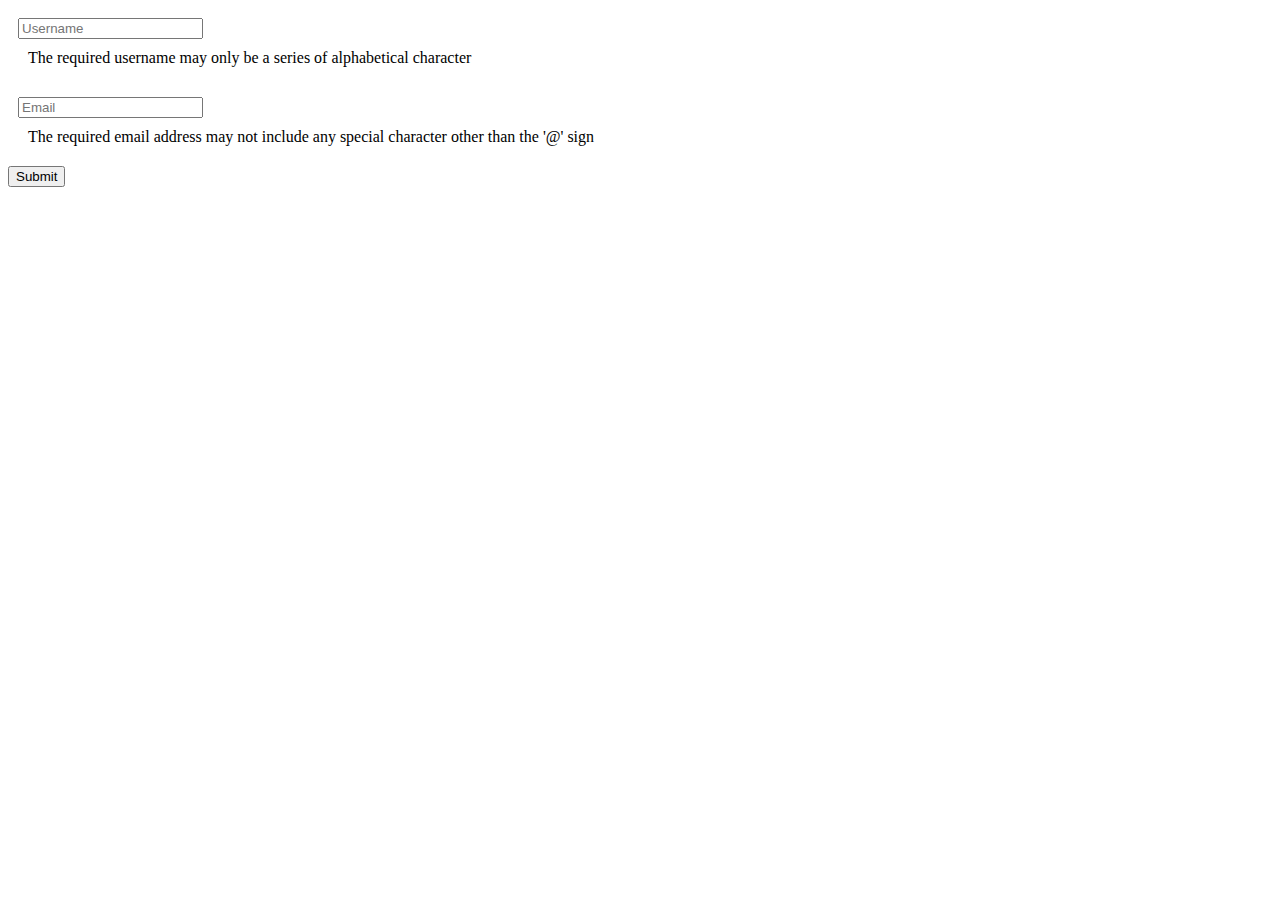
<file: FormNewTab/index.html>
<!DOCTYPE html>
<html lang="en">
<head>
    <meta charset="UTF-8">
    <meta http-equiv="X-UA-Compatible" content="IE=edge">
    <meta name="viewport" content="width=device-width, initial-scale=1.0">
    <title>Document</title>
    <link rel="stylesheet" href="style.css">
</head>
<body>
    <form action="results.html">
        <div>
            <input type="text"  id="Username" placeholder="Username" required pattern="[A-Za-z]{.2,}">
            
            <div for="Username" class="username">The required username may only be a series of alphabetical character</div>
        </div>
        <div>
            <input type="email" id="email" placeholder="Email" required>
            
            <div for="email" class="email">The required email address may not include any special character other than the '@' sign</div>
        </div>
        <button onclick="SaveData()">Submit</button>
    </form>
    
    <script>
        function SaveData(){
            var name = document.getElementById("Username").value;
            var email = document.getElementById("email").value;
            localStorage.setItem("Username",name);
            localStorage.setItem("email",email);
            
        
        }

    </script>
</body>
</html>
</file>
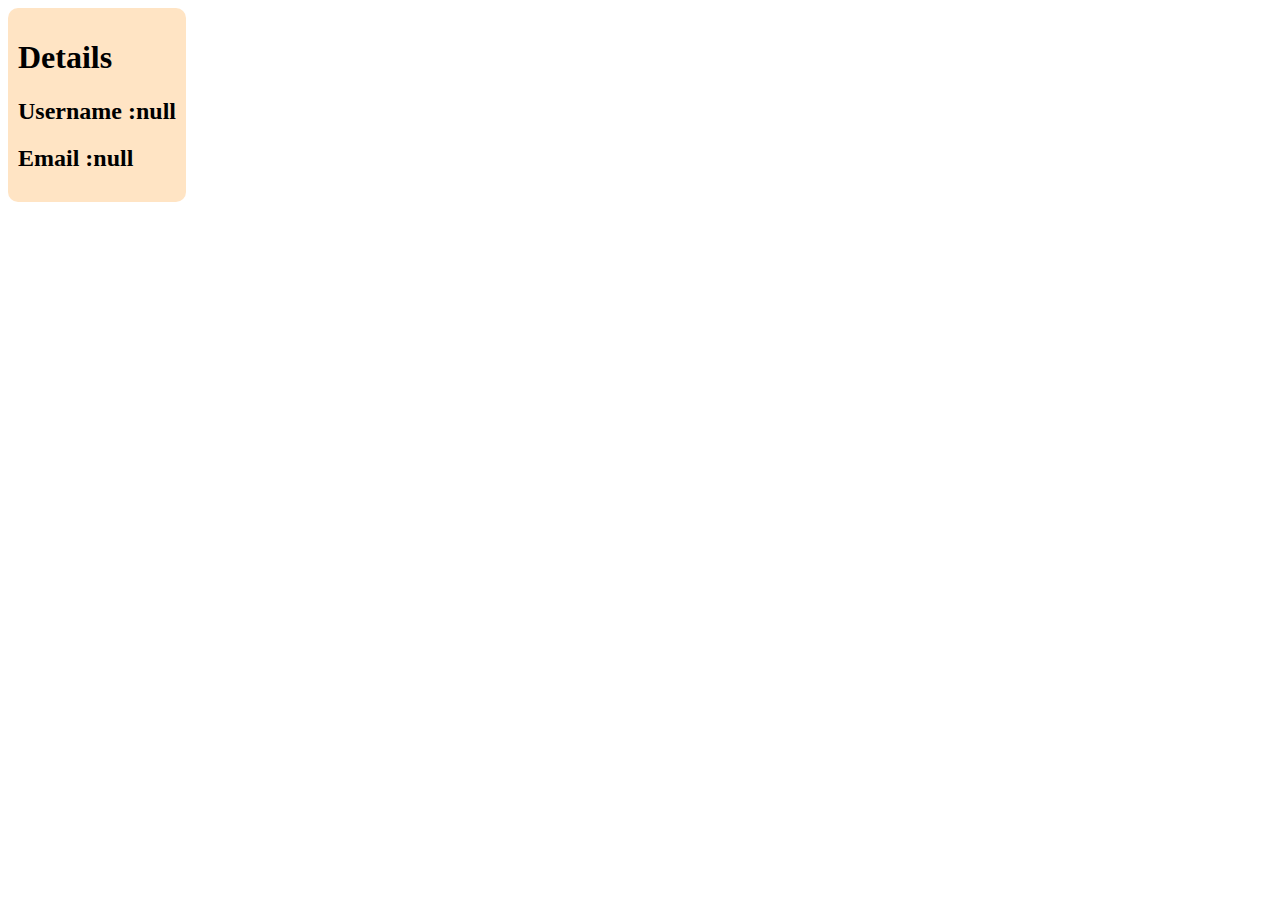
<file: FormNewTab/results.html>
<html lang="en">
<head>
    <meta charset="UTF-8">
    <meta http-equiv="X-UA-Compatible" content="IE=edge">
    <meta name="viewport" content="width=device-width, initial-scale=1.0">
    <title>Document</title>

    <link rel="stylesheet" href="style.css">

</head>
<body>
    <div id="resultsCard">

     <h1>Details</h1>
     <h2 id="UsernamePostion"></h2>
     <h2 id="UseremailPostion"></h2>

    </div>
    


    <script>
       

        var usrname =localStorage.getItem("Username");
        var usremail=localStorage.getItem("email");
        document.getElementById("UsernamePostion").innerHTML="Username :"+usrname;
        document.getElementById("UseremailPostion").innerHTML="Email :"+usremail;

       
       
       
       
    </script>
    
    
</body>
</html>
</file>
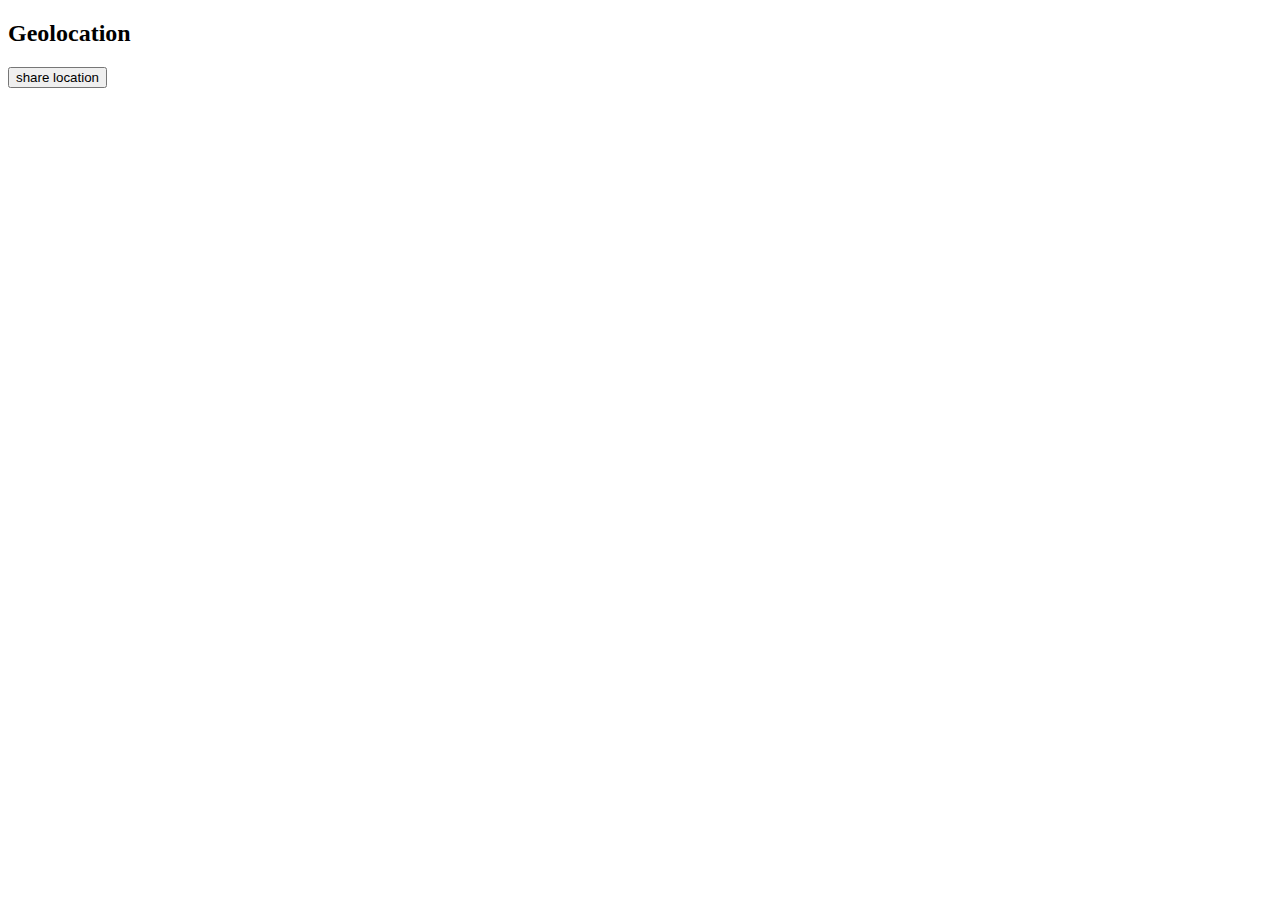
<file: Geo/view.html>
<!DOCTYPE html>
<html lang="en">
  <head>
    <meta charset="UTF-8" />
    <meta http-equiv="X-UA-Compatible" content="IE=edge" />
    <meta name="viewport" content="width=device-width, initial-scale=1.0" />
    <title>Document</title>
  </head>
  <body>
    <h2>Geolocation</h2>
    <button onclick="getLoc()">share location</button>
    
    <script>
      function getLoc() {
        navigator.geolocation.getCurrentPosition(showLoc, showErr);
      }
      function showLoc(e) {
        var long = e.coords.longitude;
        var lat = e.coords.latitude;
        console.log(e, long, lat);
        location.assign("http://maps.google.com/maps?q" + lat + ",+" + long);
      }
      function showErr(x) {
        switch (x.code) {
          case 0:
            console.log(x.message);
            break;
          case 1:
            console.log(x.message);
            break;
          case 2:
            console.log(x.message);
            break;
          case 3:
            console.log("no time");
            break;
        }
      }

      

      //////////////// web storage /////////////////
    //   var btn = document.getElementById("btn")
    //   console.log(btn);
    //   btn.addEventListener('click',function(){
    //     var name = document.getElementById("name").value;
    //     var age = document.getElementById("age").value;
    //     console.log(name,age);
    //     localStorage.setItem("username",name);
    //     sessionStorage.setItem("userage",age);
    //     console.log(localStorage.getItem("username"));
    //     console.log(sessionStorage.getItem("userage"));
    //     // document.write(sessionStorage.getItem("userage"))
    //   });
    //   //////////////////////// web worker ////////////////////
    //   var worker = new Worker("worker.js") //*promise ==> async await
    //   var sum = document.getElementById("sum");
    //   var bg = document.getElementById("bg");
    //   console.log(sum,bg)

    //   sum.onclick = function(){
    //     // var summ = 0;
    //     // for(var i=0;i<10000000000;i++){
    //     //     summ+=i;
    //     // }
    //     // alert(summ)
    //      worker.postMessage(""); //delegation "search"
    //   }
    //   worker.onmessage = function(message){
    //     console.log(message);
    //     alert(message.data);
    //   }

    //   bg.onclick = function(){
    //     if(document.body.style.background !== "green"){
    //         document.body.style.background = "green";
    //     }else{
    //         document.body.style.background = "blue";
    //     }
    //   }
    </script>
  </body>
</html>
</file>
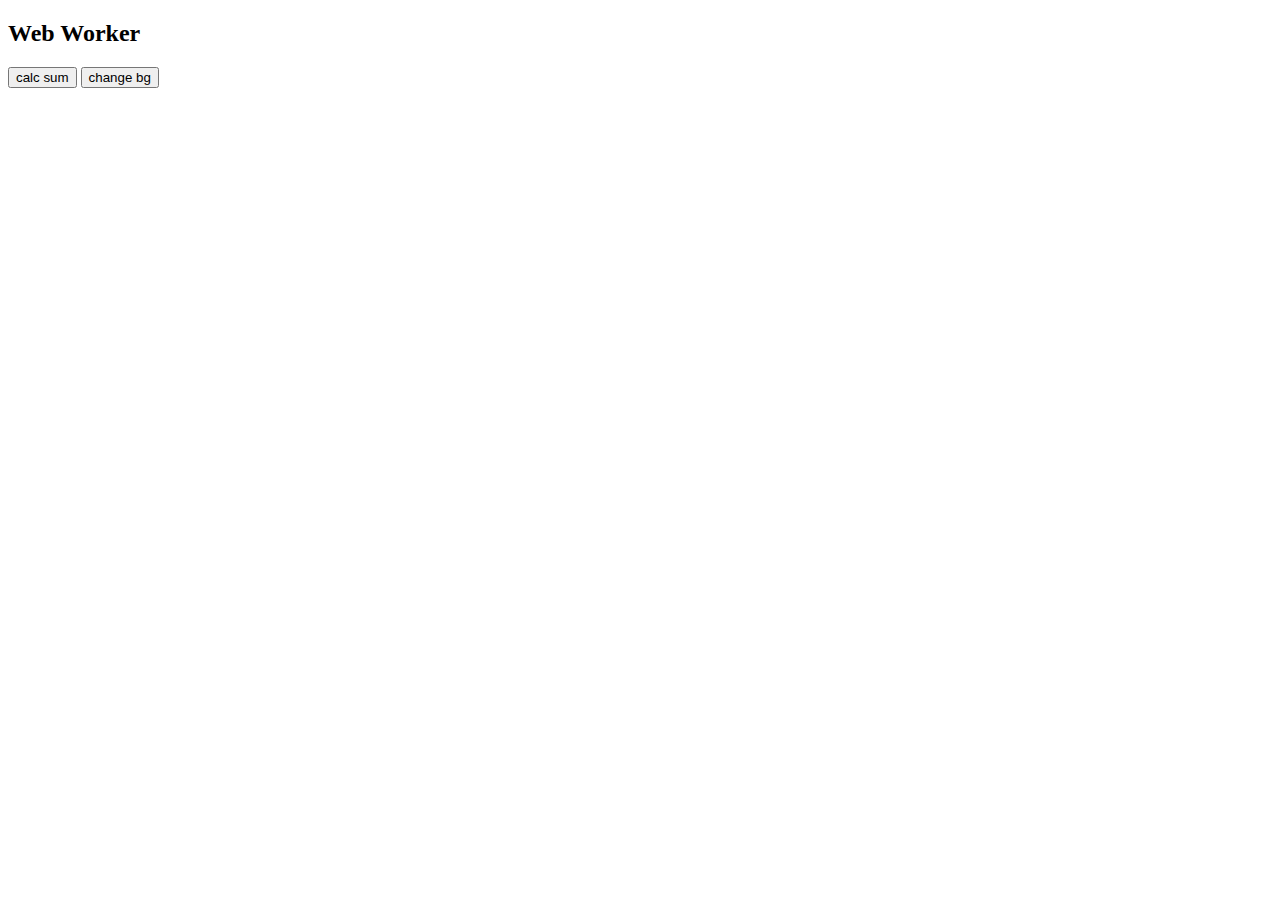
<file: LikeThreading/view.html>
<!DOCTYPE html>
<html lang="en">
<head>
    <meta charset="UTF-8">
    <meta http-equiv="X-UA-Compatible" content="IE=edge">
    <meta name="viewport" content="width=device-width, initial-scale=1.0">
    <title>Document</title>
</head>
<body>

   <h2>Web Worker</h2>
   <button id="sum">calc sum </button>
   <button id="bg">change bg</button>


    <script>

var worker = new Worker("worker.js") //*promise ==> async await
      var sum = document.getElementById("sum");
      var bg = document.getElementById("bg");
      console.log(sum,bg)

      sum.onclick = function(){
        // var summ = 0;
        // for(var i=0;i<10000000000;i++){
        //     summ+=i;
        // }
        // alert(summ)
         worker.postMessage(""); //delegation "search"
      }
      worker.onmessage = function(message){
        console.log(message);
        alert(message.data);
      }

      bg.onclick = function(){
        if(document.body.style.background !== "green"){
            document.body.style.background = "green";
        }else{
            document.body.style.background = "blue";
        }
      }

    </script>
    
</body>
</html>
</file>
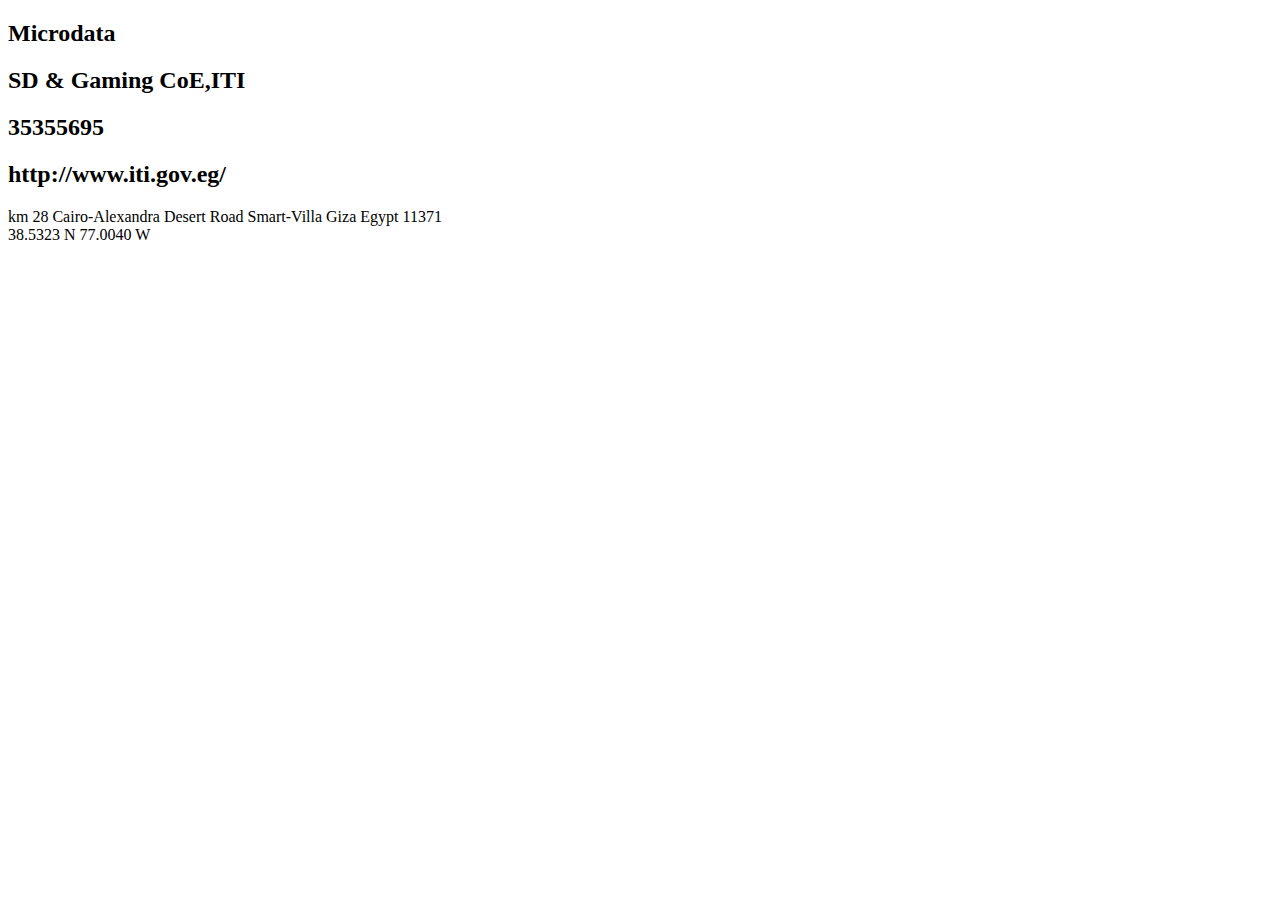
<file: microdata/view.html>
<!DOCTYPE html>
<html lang="en">
  <head>
    <meta charset="UTF-8" />
    <meta http-equiv="X-UA-Compatible" content="IE=edge" />
    <meta name="viewport" content="width=device-width, initial-scale=1.0" />
    <title>Document</title>
  </head>
  <body>
    <h2>Microdata</h2>
    <div itemscope itemtype="http://data-vocabulary.org/Organization">
      <h2 itemprop="name">SD & Gaming CoE,ITI</h2>
      <h2 itemprop="telephone">35355695</h2>
      <h2 itemprop="url">http://www.iti.gov.eg/</h2>
      <div itemscope itemtype="http://data-vocabulary.org/Address">
        <span itemprop="street-address">km 28 Cairo-Alexandra Desert Road</span>
        <span itemprop="locality">Smart-Villa</span>
        <span itemprop="region">Giza</span>
        <span itemprop="country-name">Egypt</span>
        <span itemprop="postal-code">11371</span>


      </div>
      <div itemscope itemtype="http://data-vocabulary.org/Geo">
        <span itemprop="latitude">38.5323 N</span>
        <span itemprop="longtitude">77.0040 W</span>
      </div>
    </div>
    <!-- ? https://validator.schema.org/ -->
    <!-- ? https://schema.org/Organization -->
  </body>
</html>
</file>
<file: FormNewTab/style.css>
div{
    padding: 10px;
}

input:focus {
    /* border: 2px red solid; */
    outline: red solid 2px;

}

#Username:valid+ .username,
#email:valid+ .email {
    display: none;
}

#resultsCard{   
    
    float: left;
    border-radius: 10px;
    border-color: black;
    background-color: bisque;

}
</file>
